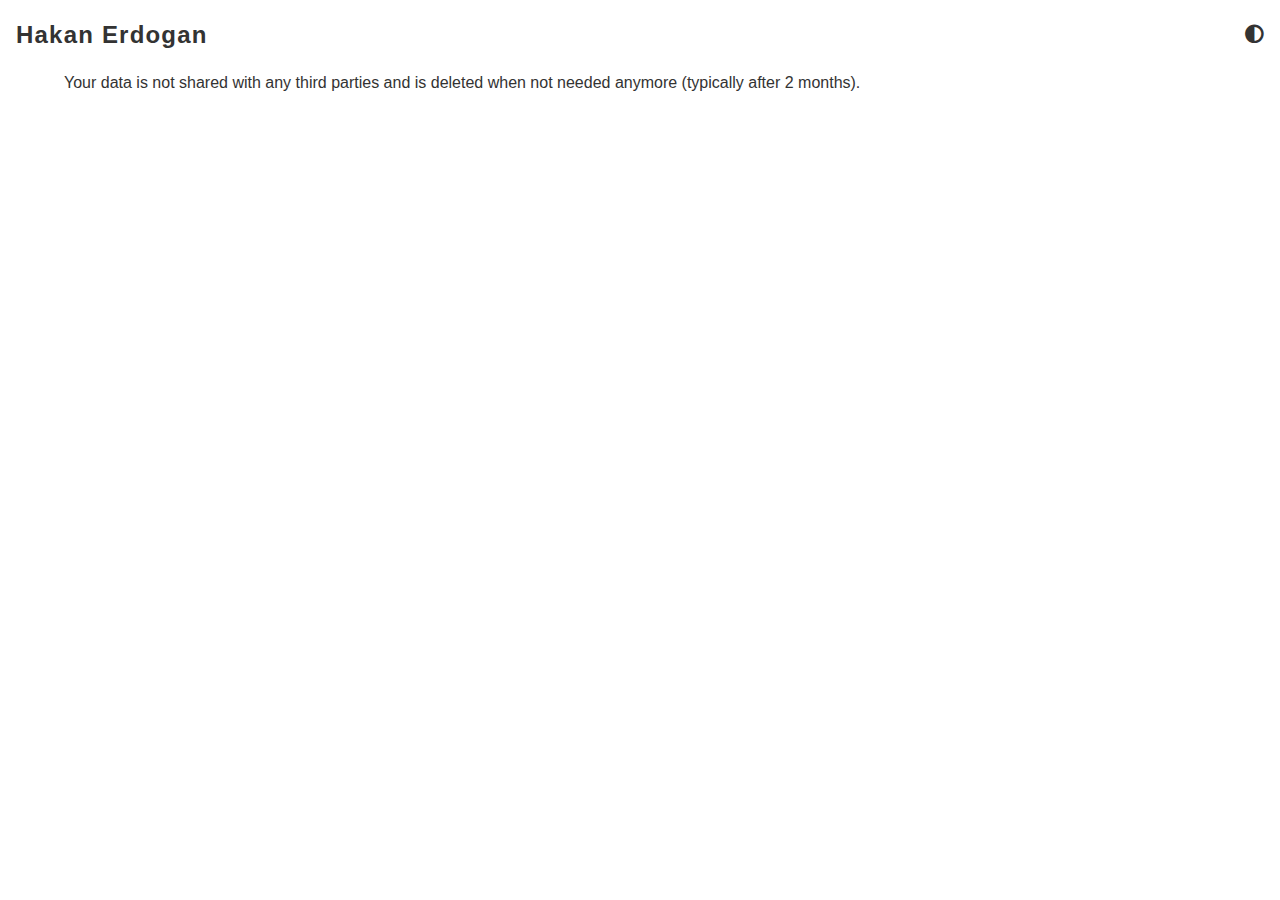
<file: privacy-policy.html>
<!DOCTYPE html>
<html lang="en">
  <head>
    <meta charset="UTF-8" />
    <meta name="viewport" content="width=device-width, initial-scale=1.0" />
    <title>Privacy policy</title>
    <link rel="stylesheet" href="css/style.css" />
    <link
      rel="stylesheet"
      href="https://cdnjs.cloudflare.com/ajax/libs/font-awesome/5.15.3/css/all.min.css"
    />
  </head>
  <body>
    <header class="site-header">
      <nav class="navbar">
        <div class="navbar-brand">
          <a href="/index.html" title="Home" class="navbar-brand-name"
            >Hakan Erdogan</a
          >
        </div>
        <button
          id="theme-toggle-btn"
          onclick="toggleTheme()"
          title="Toggle Theme"
        >
          <i class="fas fa-adjust"></i>
        </button>
      </nav>
    </header>
    <main>
      <section class="privacy-content container">
        <p>
          Your data is not shared with any third parties and is deleted when not
          needed anymore (typically after 2 months).
        </p>
      </section>
    </main>
    <script src="scripts/app.js"></script>
  </body>
</html>
</file>
<file: css/style.css>
/* ==========================================
   Global Reset & Base Styles
========================================== */
:root {
  --primary-color: #333;
  --secondary-color: #fafafa;
  --accent-color: #007bff;
  --max-width: 1200px;
  --background-color: #fff;
  --hero-background: linear-gradient(135deg, #e0e0e0, #f5f5f5);
  --contact-form-bg: #fafafa;
  --contact-form-border: #ccc;
  --contact-submit-bg: #333;
  --contact-submit-hover-bg: #555;
  --site-footer-bg: #f0f0f0;
  --site-footer-text: #333;
}

/* Toast container styling */
.toast-container {
  position: fixed;
  bottom: 1rem;
  right: 1rem;
  z-index: 1055;
}

/* Toast base style */
.toast {
  min-width: 200px;
  padding: 1rem;
  color: #fff;
  border-radius: 4px;
  margin-bottom: 0.5rem;
  opacity: 1;
  transition: opacity 0.5s ease;
}

/* Fade out */
.toast.hide {
  opacity: 0;
}

/* Background classes */
.bg-success {
  background-color: #28a745;
}
.bg-danger {
  background-color: #dc3545;
}
.bg-info {
  background-color: #17a2b8;
}
.bg-secondary {
  background-color: #6c757d;
}

:root[data-theme="dark"] {
  --primary-color: #ddd;
  --background-color: #121212;
  --hero-background: linear-gradient(135deg, #2b2b2b, #1f1f1f);
  --contact-form-bg: #1e1e1e;
  --contact-form-border: #333;
  --contact-submit-bg: #ddd;
  --contact-submit-hover-bg: #bbb;
  --site-footer-bg: #1f1f1f;
  --site-footer-text: #bbb;
}

* {
  margin: 0;
  padding: 0;
  box-sizing: border-box;
  border-radius: 0 !important; /* No rounding */
}

body {
  font-family: "Helvetica Neue", Helvetica, Arial, sans-serif;
  font-size: 16px;
  line-height: 1.6;
  color: var(--primary-color);
  background-color: var(--background-color);
}
body[data-theme="dark"] {
  background-color: #121212;
  color: #ddd;
}

a {
  text-decoration: none;
  color: inherit;
}

/* ==========================================
     Utility Classes & Container
  ========================================== */
.container {
  width: 90%;
  max-width: 1200px;
  margin: 0 auto;
}

/* ==========================================
     Navigation & Header
  ========================================== */
.navbar {
  display: flex;
  justify-content: space-between; /* Ensure proper alignment */
  align-items: center; /* Align items vertically */
  padding: 1rem;
  width: 100%;
}

#theme-toggle-btn {
  background: none;
  border: none;
  cursor: pointer;
  font-size: 1.2rem;
  color: inherit;
  margin-left: auto; /* Push the button to the right */
  order: 2; /* Ensure button appears on the right */
}

.navbar-brand a.navbar-brand-name {
  font-size: 1.5rem; /* decreased size */
  font-weight: bold;
  letter-spacing: 0.05em;
  color: var(--primary-color);
  transition: none; /* no transition on hover */
  pointer-events: none; /* not hoverable */
}

.navbar-brand a.navbar-brand-name:hover {
  color: var(--primary-color); /* no hover effect */
}

/* ==========================================
     Hero Section
  ========================================== */
.site-header {
  position: relative;
}

.hero {
  /* gib mir einfach das hero */
  display: flex;
  align-items: center;
  justify-content: center;
  height: calc(fit-content - 2rem);
  background: var(--hero-background);
  text-align: center;
  padding: 2rem;
}

.hero-content {
  max-width: 800px;
}

.hero-title {
  font-size: 3rem;
  margin-bottom: 1rem;
}

.hero-subtitle {
  font-size: 1.5rem;
}

/* ==========================================
     Contact Section & Form
  ========================================== */
.contact {
  padding: 3rem 0;
}

#contact-form {
  display: flex;
  flex-direction: column;
  gap: 1.5rem;
  margin-top: 1rem;
}

#contact-form label {
  font-weight: bold;
}

#contact-form input[type="text"],
#contact-form input[type="email"],
#contact-form input[type="subject"],
#contact-form textarea {
  width: 100%;
  padding: 0.75rem;
  border: 1px solid var(--contact-form-border);
  background-color: var(--contact-form-bg);
  color: var(--primary-color);
  font-size: 1rem;
  &:focus {
    outline: bottom 2px solid var(--accent-color);
    border-color: var(--accent-color);
  }
}

#contact-form textarea {
  min-height: 150px;
  resize: vertical;
}

#contact-form input[type="submit"] {
  padding: 0.75rem 1.5rem;
  border: none;
  background-color: var(--contact-submit-bg);
  color: #fff;
  cursor: pointer;
  font-size: 1rem;
  transition: background-color 0.3s ease;
}

#contact-form input[type="submit"]:hover {
  background-color: var(--contact-submit-hover-bg);
}

/* Custom checkbox styling */
.custom-checkbox {
  display: inline-flex;
  align-items: center;
  gap: 0.5rem;
}

.custom-checkbox input[type="checkbox"] {
  position: relative; /* enable positioning for check pseudo-element */
  -webkit-appearance: none;
  -moz-appearance: none;
  appearance: none;
  width: 20px;
  height: 20px;
  border: 2px solid #ccc;
  border-radius: 4px;
  cursor: pointer;
  transition: background 0.3s ease, border-color 0.3s ease;
  flex-shrink: 0;
}

.custom-checkbox input[type="checkbox"]:checked {
  background-color: var(--accent-color);
  border-color: var(--accent-color);
}

.custom-checkbox input[type="checkbox"]:checked::after {
  content: "\2713"; /* Unicode checkmark */
  position: absolute;
  top: 50%;
  left: 50%;
  transform: translate(-50%, -50%);
  font-size: 16px;
  color: #fff;
}

.custom-checkbox input[type="checkbox"]:focus {
  outline: none;
  box-shadow: 0 0 0 2px rgba(0, 123, 255, 0.25);
}

.custom-checkbox i {
  font-size: 1rem;
  color: var(--accent-color);
}

.custom-checkbox label {
  cursor: pointer;
}

.custom-checkbox label a {
  text-decoration: underline;
}

/* ==========================================
     Footer & Social Links
  ========================================== */
.site-footer {
  background-color: var(--site-footer-bg);
  padding: 2rem 0;
  text-align: center;
  color: var(--site-footer-text);
}

.site-footer h4 {
  margin-bottom: 1rem;
}

.site-footer p {
  margin: 0.5rem 0;
}

.social-links {
  display: flex;
  gap: 1rem;
  justify-content: center;
  margin: 1rem 0;
}

.social-links a {
  display: flex;
  align-items: center;
  gap: 0.5rem;
  transition: color 0.3s ease;
}

social-links a:hover {
  color: #007bff;
}

/* ==========================================
     Dark Theme Overrides
  ========================================== */
[data-theme="dark"] {
  background-color: #121212;
  color: #ddd;
}

[data-theme="dark"] .hero {
  background: linear-gradient(135deg, #2b2b2b, #1f1f1f);
}

[data-theme="dark"] #contact-form input[type="text"],
[data-theme="dark"] #contact-form input[type="email"],
[data-theme="dark"] #contact-form input[type="subject"],
[data-theme="dark"] #contact-form textarea {
  background-color: #1e1e1e;
  border: 1px solid #333;
  color: #ddd;
}

[data-theme="dark"] #contact-form input[type="submit"] {
  background-color: #ddd;
  color: #121212;
}

[data-theme="dark"] #contact-form input[type="submit"]:hover {
  background-color: #bbb;
}

[data-theme="dark"] .site-footer {
  background-color: #1f1f1f;
  color: #bbb;
}

.underline {
  text-decoration: underline 2px solid var(--accent-color);
}
</file>
